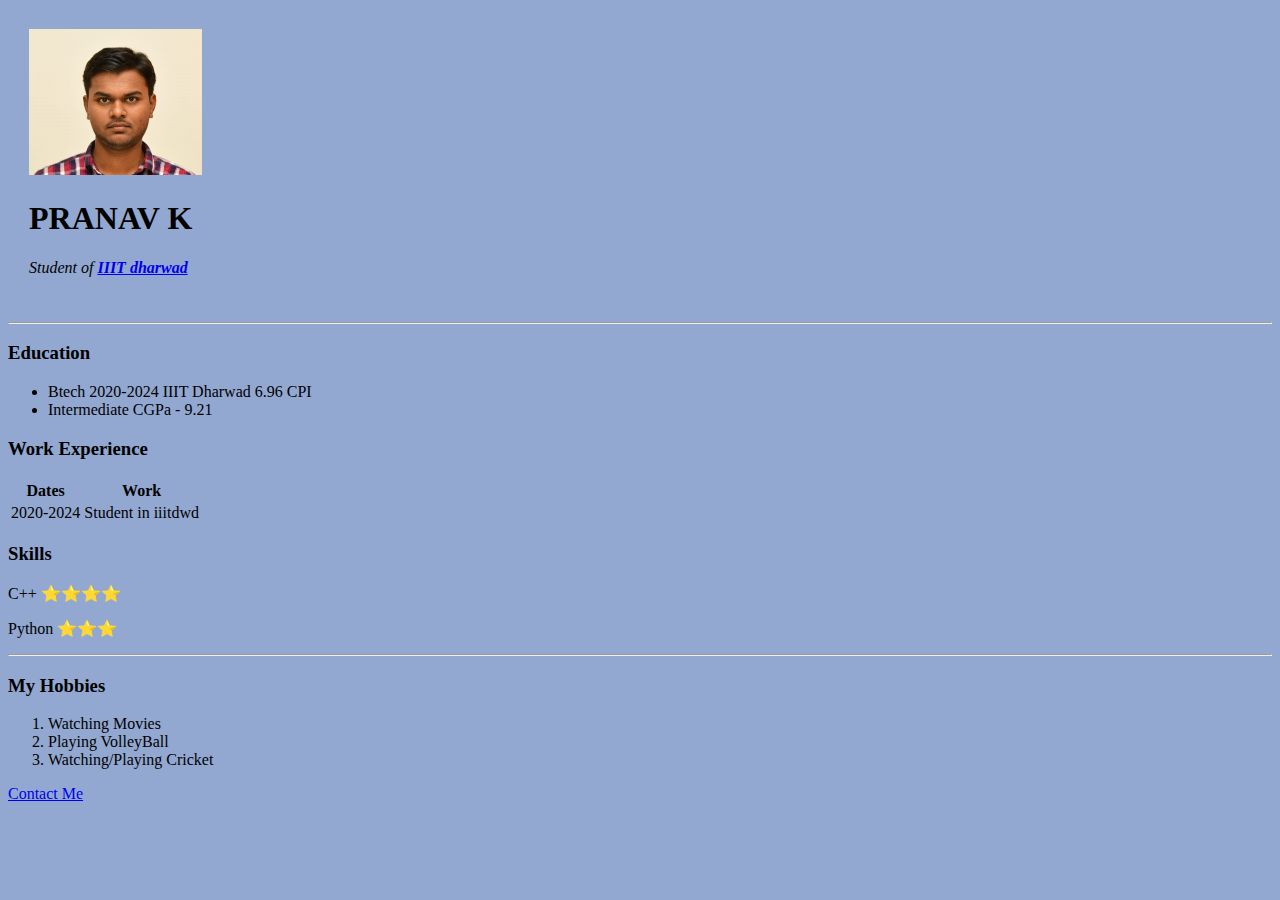
<file: index.html>
<!DOCTYPE html>
 <html lang="en" dir="ltr">

 <head>
   <meta charset="utf-8"> <!-- UTF 8 is standard encoding   -->
   <title> PRANAV </title>
   <link rel="stylesheet" href="styles.css">
 </head>

 <body>

   <table cellspacing="20">
     <tr class = "main" id = "main_i">
       

       <td id = "pk" class = "pkk">
        <img src = "MY PIC _cropped.jpg" alt = "Image of pranav">
         <h1> PRANAV K </h1>
         
         <p>
           <em >Student of <strong><a href="https://iiitdwd.ac.in/">IIIT dharwad</a> <strong> </em>
         </p>

         
       </td>

     </tr>
   </table>
   <hr >
   <h3> Education </h3>
   <ul id = "edu">
     <li>Btech 2020-2024 IIIT Dharwad 6.96 CPI</li>
     <li>Intermediate CGPa - 9.21</li>
   </ul>

   <h3>Work Experience</h3>
   <table class = "work">
     <tr>
       <th>Dates</th>
       <th>Work</th>
     </tr>
     <tr class = "detail">
       <td>2020-2024</td>
       <td>Student in iiitdwd</td>
     </tr>
   </table class = "Skills">
   <h3>Skills</h3>
   <p>C++ ⭐⭐⭐⭐</p>
   <p>Python ⭐⭐⭐</p>
   <hr>
   <h3>My Hobbies</h3>
   <ol>
     <li>Watching Movies </li>
     <li>Playing VolleyBall</li>
     <li>Watching/Playing Cricket </li>
   </ol>
   <a href="Contactme.html"> Contact Me</a>

 </body>

 </html>
</file>
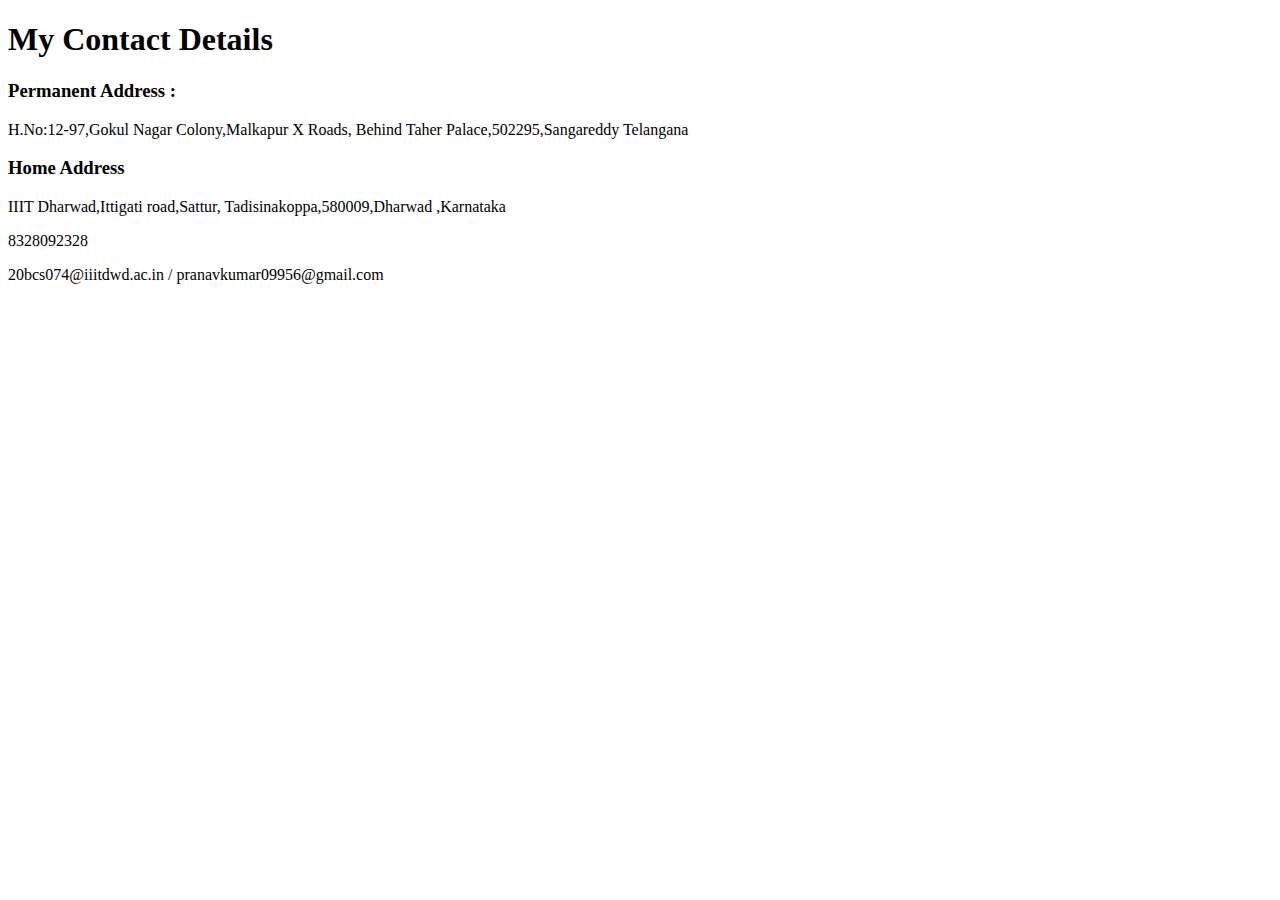
<file: Contactme.html>
<!DOCTYPE html>
<html lang="en" dir="ltr">

<head>
  <meta charset="utf-8">
  <title>Contact ME</title>
</head>

<body>
  <h1>My Contact Details</h1>
    <h3>Permanent Address :</h3>
    <p>
      H.No:12-97,Gokul Nagar Colony,Malkapur X Roads, Behind Taher Palace,502295,Sangareddy Telangana

    </p>

    <h3>Home Address</h3>
    <p>IIIT Dharwad,Ittigati road,Sattur, Tadisinakoppa,580009,Dharwad ,Karnataka</p>
    <p>8328092328</p>
    <p>20bcs074@iiitdwd.ac.in / pranavkumar09956@gmail.com </p>
</body>

</html>
</file>
<file: styles.css>
img{
    max-width: 25%;
    max-height: 50%
    }

body {background-color: #92a8d1;}
</file>
